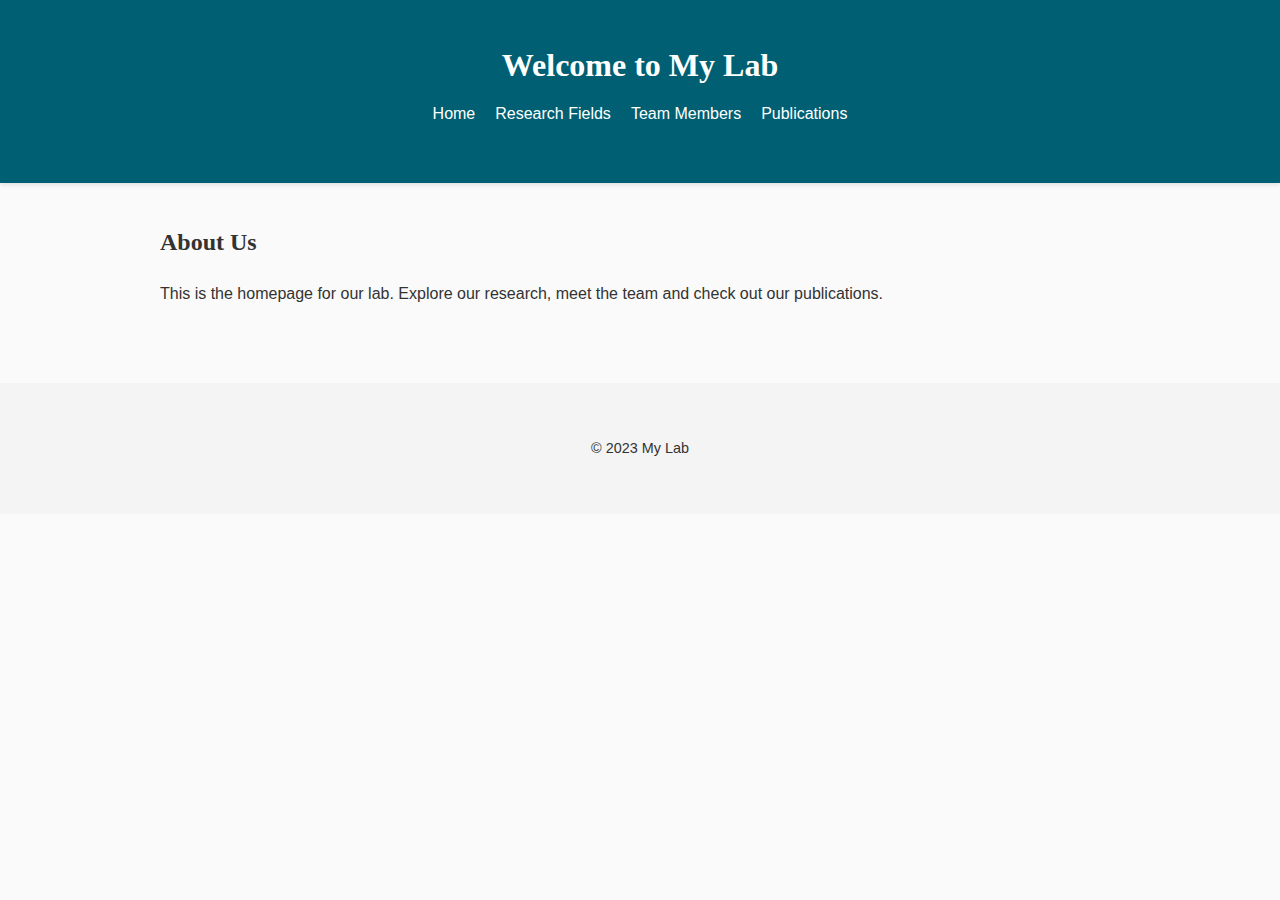
<file: index.html>
<!DOCTYPE html>
<html lang="en">
<head>
  <meta charset="UTF-8">
  <meta name="viewport" content="width=device-width, initial-scale=1.0">
  <title>My Lab</title>
  <link rel="stylesheet" href="style.css">
  <script src="scripts.js" defer></script>
</head>
<body>
  <header>
    <div class="container">
      <h1>Welcome to My Lab</h1>
      <nav>
        <ul>
          <li><a href="index.html">Home</a></li>
          <li><a href="research.html">Research Fields</a></li>
          <li><a href="team.html">Team Members</a></li>
          <li><a href="publications.html">Publications</a></li>
        </ul>
      </nav>
    </div>
  </header>

  <main class="container">
    <section>
      <h2>About Us</h2>
      <p>This is the homepage for our lab. Explore our research, meet the team and check out our publications.</p>
    </section>
  </main>

  <footer>
    <div class="container">
      <p>&copy; 2023 My Lab</p>
    </div>
  </footer>
</body>
</html>
</file>
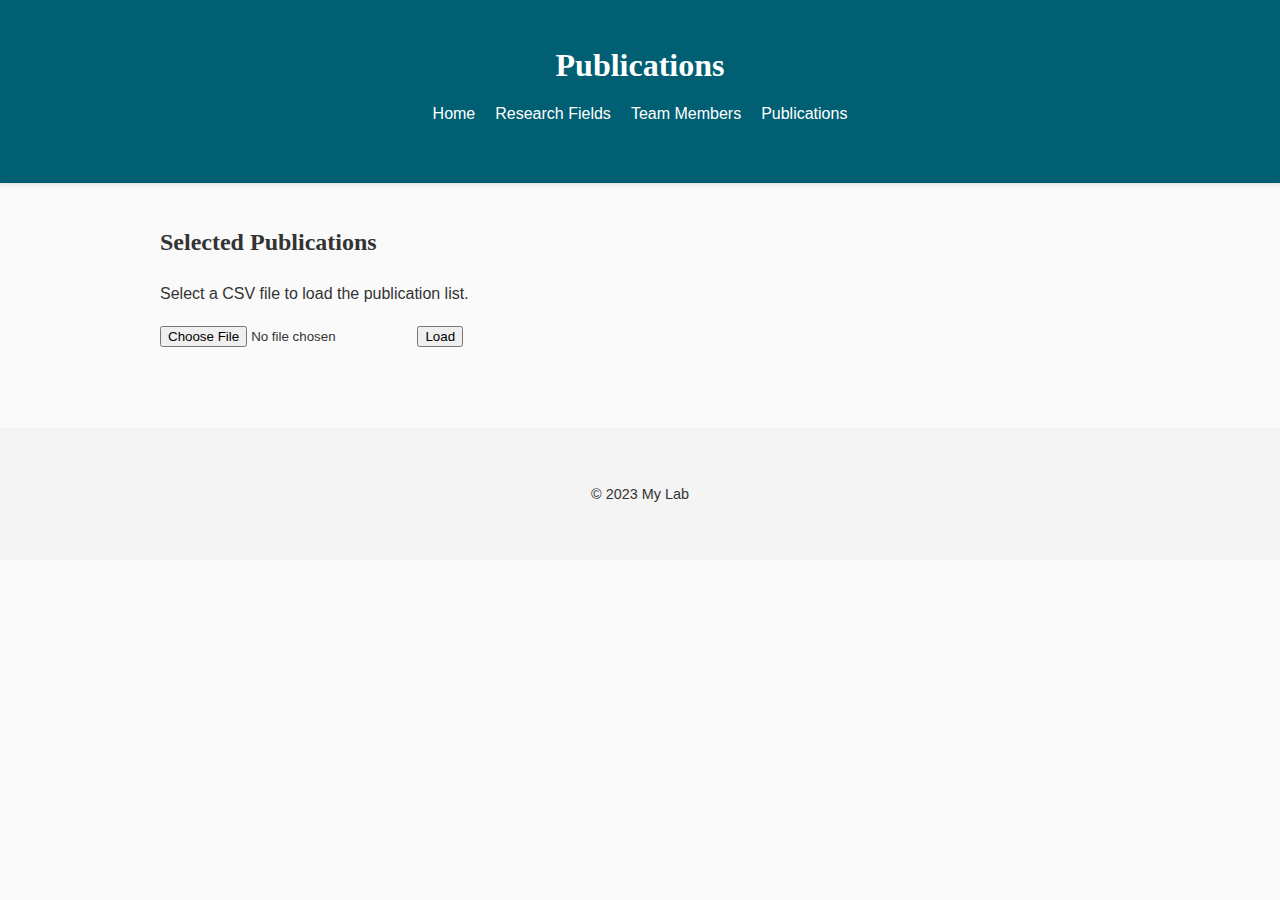
<file: publications.html>
<!DOCTYPE html>
<html lang="en">
<head>
  <meta charset="UTF-8">
  <meta name="viewport" content="width=device-width, initial-scale=1.0">
  <title>Publications - My Lab</title>
  <link rel="stylesheet" href="style.css">
  <script src="scripts.js" defer></script>
</head>
<body>
  <header>
    <div class="container">
      <h1>Publications</h1>
      <nav>
        <ul>
          <li><a href="index.html">Home</a></li>
          <li><a href="research.html">Research Fields</a></li>
          <li><a href="team.html">Team Members</a></li>
          <li><a href="publications.html">Publications</a></li>
        </ul>
      </nav>
    </div>
  </header>

  <main class="container">
    <section>
      <h2>Selected Publications</h2>
      <p>Select a CSV file to load the publication list.</p>
      <input type="file" id="pubFile" accept=".csv">
      <button onclick="loadTable('pubFile','pubTable')">Load</button>
      <table id="pubTable"></table>
    </section>
  </main>

  <footer>
    <div class="container">
      <p>&copy; 2023 My Lab</p>
    </div>
  </footer>
</body>
</html>
</file>
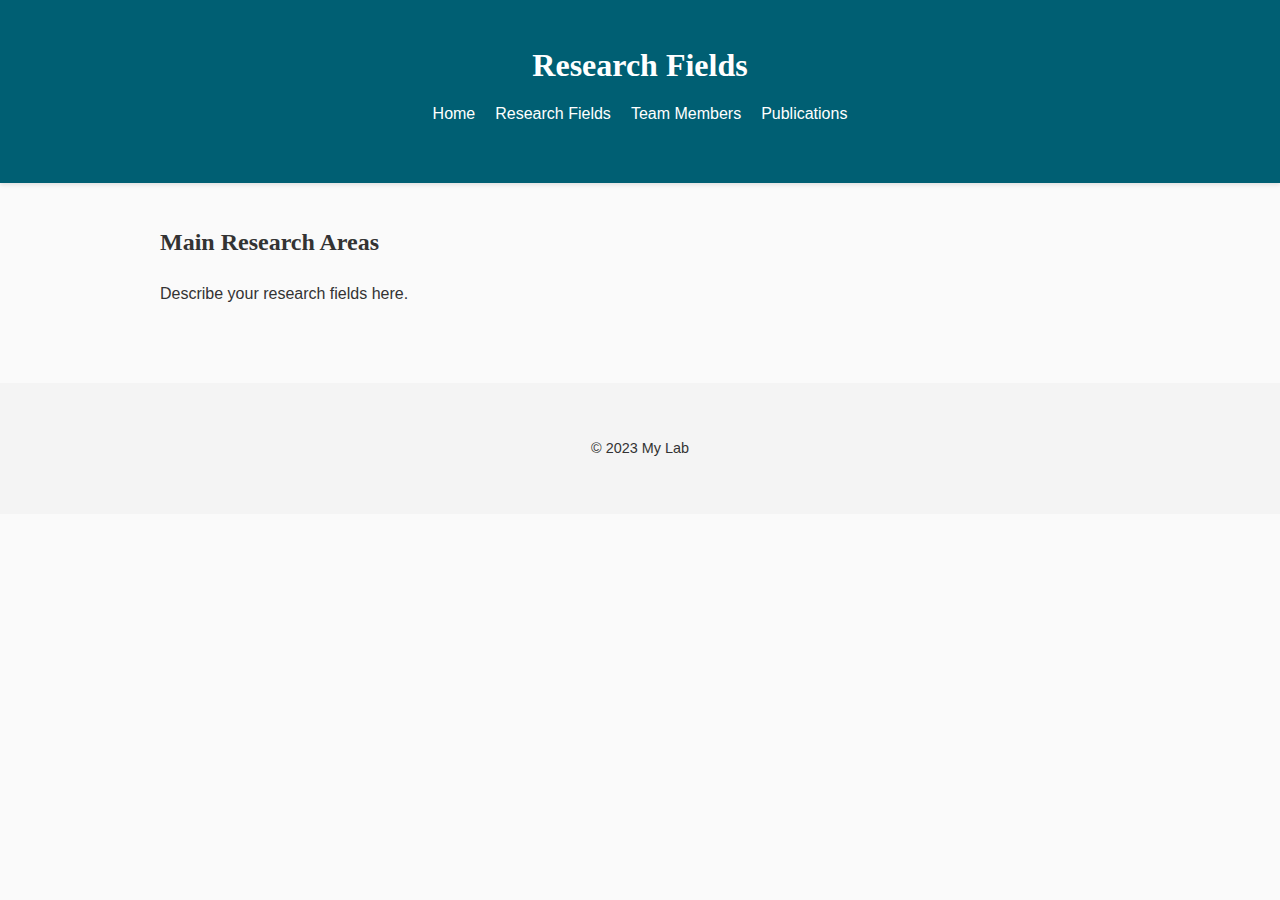
<file: research.html>
<!DOCTYPE html>
<html lang="en">
<head>
  <meta charset="UTF-8">
  <meta name="viewport" content="width=device-width, initial-scale=1.0">
  <title>Research Fields - My Lab</title>
  <link rel="stylesheet" href="style.css">
  <script src="scripts.js" defer></script>
</head>
<body>
  <header>
    <div class="container">
      <h1>Research Fields</h1>
      <nav>
        <ul>
          <li><a href="index.html">Home</a></li>
          <li><a href="research.html">Research Fields</a></li>
          <li><a href="team.html">Team Members</a></li>
          <li><a href="publications.html">Publications</a></li>
        </ul>
      </nav>
    </div>
  </header>

  <main class="container">
    <section>
      <h2>Main Research Areas</h2>
      <p>Describe your research fields here.</p>
    </section>
  </main>

  <footer>
    <div class="container">
      <p>&copy; 2023 My Lab</p>
    </div>
  </footer>
</body>
</html>
</file>
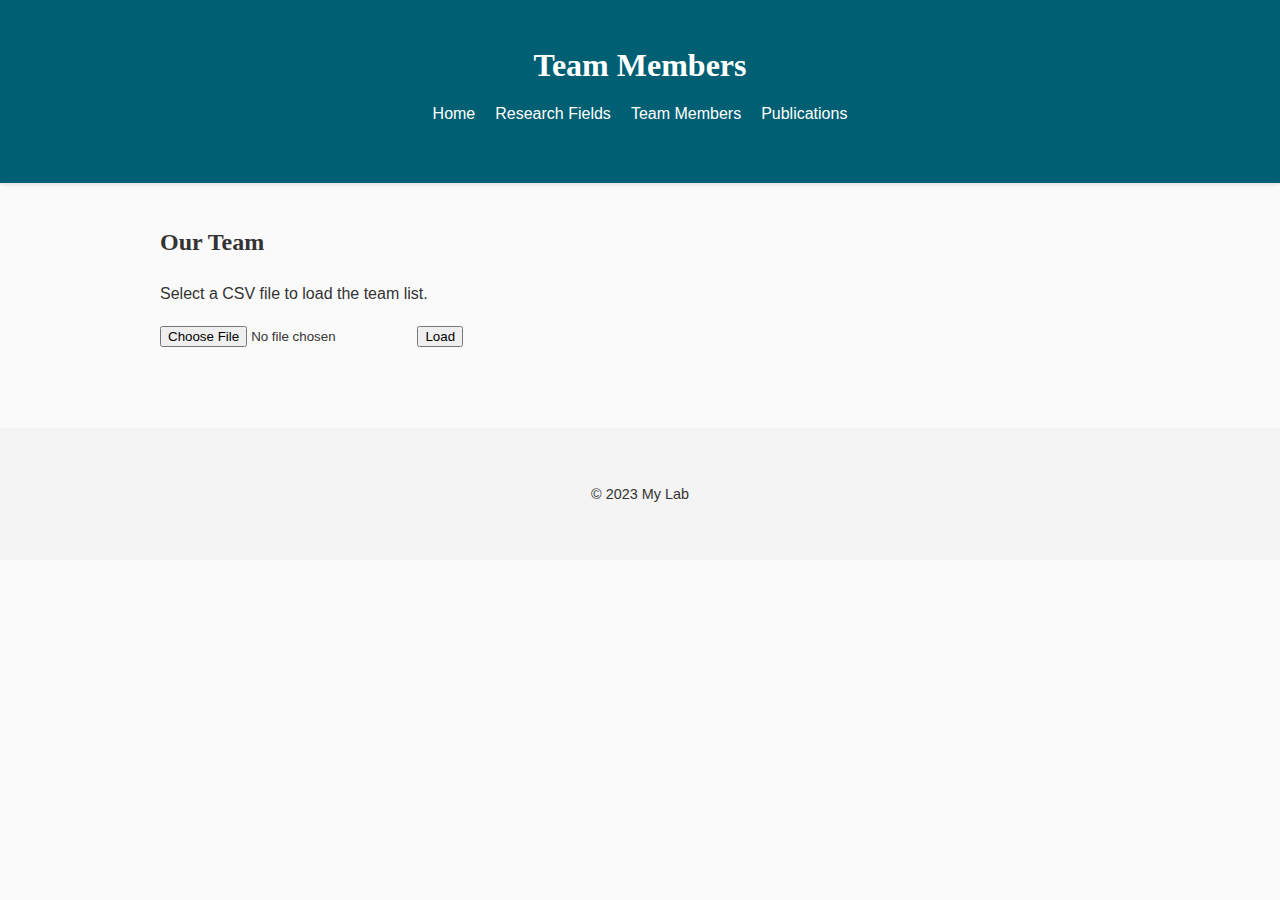
<file: team.html>
<!DOCTYPE html>
<html lang="en">
<head>
  <meta charset="UTF-8">
  <meta name="viewport" content="width=device-width, initial-scale=1.0">
  <title>Team Members - My Lab</title>
  <link rel="stylesheet" href="style.css">
  <script src="scripts.js" defer></script>
</head>
<body>
  <header>
    <div class="container">
      <h1>Team Members</h1>
      <nav>
        <ul>
          <li><a href="index.html">Home</a></li>
          <li><a href="research.html">Research Fields</a></li>
          <li><a href="team.html">Team Members</a></li>
          <li><a href="publications.html">Publications</a></li>
        </ul>
      </nav>
    </div>
  </header>

  <main class="container">
    <section>
      <h2>Our Team</h2>
      <p>Select a CSV file to load the team list.</p>
      <input type="file" id="teamFile" accept=".csv">
      <button onclick="loadTable('teamFile','teamTable')">Load</button>
      <table id="teamTable"></table>
    </section>
  </main>

  <footer>
    <div class="container">
      <p>&copy; 2023 My Lab</p>
    </div>
  </footer>
</body>
</html>
</file>
<file: style.css>
body {
  font-family: 'Segoe UI', Tahoma, Geneva, Verdana, sans-serif;
  background-color: #fafafa;
  color: #333;
  margin: 0;
  padding: 0;
  line-height: 1.6;
}

header {
  background: #005f73;
  color: #fff;
  padding: 20px 0;
  box-shadow: 0 2px 4px rgba(0,0,0,0.1);
}

header h1 {
  margin: 0;
  font-family: 'Georgia', serif;
  text-align: center;
}

nav ul {
  list-style: none;
  display: flex;
  justify-content: center;
  gap: 20px;
  padding: 0;
  margin-top: 10px;
}

nav ul li {
  margin: 0;
}

nav ul li a {
  color: #fff;
  text-decoration: none;
}

nav ul li a:hover {
  text-decoration: underline;
}

.container {
  width: 90%;
  max-width: 960px;
  margin: 0 auto;
  padding: 20px;
}

h1, h2 {
  font-family: 'Georgia', serif;
}

table {
  width: 100%;
  border-collapse: collapse;
  margin-top: 20px;
}

table th, table td {
  border: 1px solid #ccc;
  padding: 8px;
}

footer {
  background-color: #f4f4f4;
  text-align: center;
  padding: 20px 0;
  margin-top: 40px;
  font-size: 0.9em;
}
</file>
